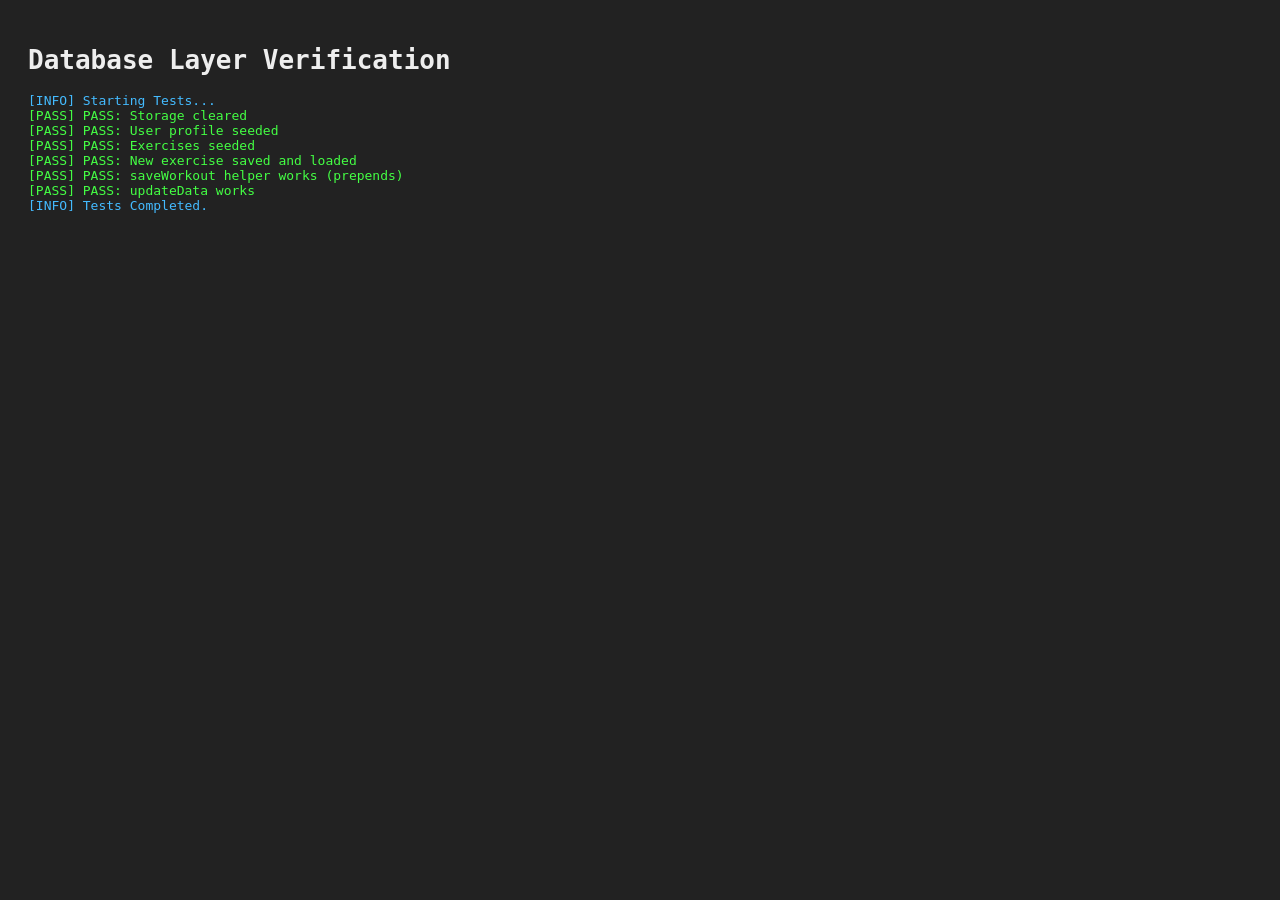
<file: test_db.html>
<!DOCTYPE html>
<html lang="en">
<head>
    <meta charset="UTF-8">
    <meta name="viewport" content="width=device-width, initial-scale=1.0">
    <title>DB Layer Verification</title>
    <style>
        body { font-family: monospace; background: #222; color: #eee; padding: 20px; }
        .pass { color: #4f4; }
        .fail { color: #f44; }
        .info { color: #4bf; }
    </style>
</head>
<body>
    <h1>Database Layer Verification</h1>
    <div id="output"></div>

    <script type="module">
        import { initDB, loadData, saveData, deleteData, updateData, DB } from './db.js';

        const output = document.getElementById('output');
        function log(msg, type = 'info') {
            const div = document.createElement('div');
            div.textContent = `[${type.toUpperCase()}] ${msg}`;
            div.className = type;
            output.appendChild(div);
        }

        function assert(condition, desc) {
            if (condition) {
                log(`PASS: ${desc}`, 'pass');
            } else {
                log(`FAIL: ${desc}`, 'fail');
            }
        }

        async function runTests() {
            log('Starting Tests...', 'info');

            // 1. Test Initialization
            DB.clearAll();
            assert(localStorage.getItem('kano_user_profile') === null, 'Storage cleared');
            
            initDB();
            
            const user = loadData('kano_user_profile');
            assert(user && user.name === "New Athlete", 'User profile seeded');
            
            const exercises = loadData('kano_exercises');
            assert(exercises && exercises.length > 0, 'Exercises seeded');

            // 2. Test Persistence
            const newExercise = { id: 'test_999', name: 'Test Ex', muscleGroup: 'Test', type: 'Test' };
            const currentEx = DB.getExercises();
            currentEx.push(newExercise);
            saveData('kano_exercises', currentEx);
            
            const reloadedEx = loadData('kano_exercises');
            assert(reloadedEx.find(e => e.id === 'test_999'), 'New exercise saved and loaded');

            // 3. Test Helper Methods
            const workout = { id: 'wk_new', date: new Date().toISOString(), routine: 'Test' };
            DB.saveWorkout(workout);
            const workouts = DB.getWorkouts();
            assert(workouts[0].id === 'wk_new', 'saveWorkout helper works (prepends)');

            // 4. Test Update
            updateData('kano_user_profile', (u) => {
                u.weight = 80;
                return u;
            });
            const updatedUser = loadData('kano_user_profile');
            assert(updatedUser.weight === 80, 'updateData works');

            log('Tests Completed.', 'info');
        }

        runTests();
    </script>
</body>
</html>
</file>
